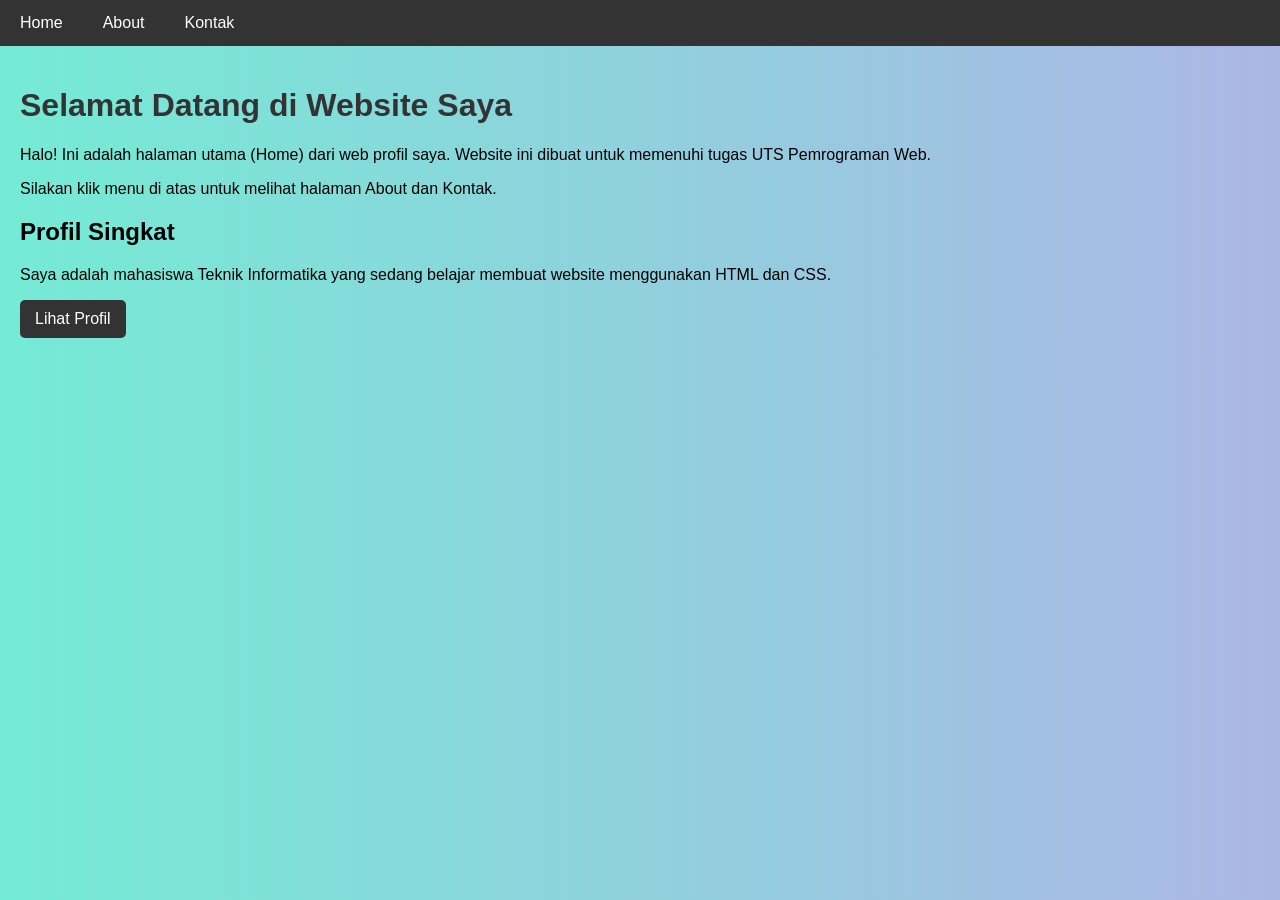
<file: index.html>
<!DOCTYPE html>
<html lang="id">
<head>
    <meta charset="UTF-8">
    <meta name="viewport" content="width=device-width, initial-scale=1.0">
    <title>Home - Web Profil</title>

    <!-- Link ke CSS Eksternal -->
    <link rel="stylesheet" href="style.css">
</head>
<body>

    <!-- Navbar -->
    <div class="navbar">
        <a href="index.html">Home</a>
        <a href="about.html">About</a>
        <a href="contact.html">Kontak</a>
    </div>

    <!-- Konten Utama -->
    <div class="container">
        <h1>Selamat Datang di Website Saya</h1>
        <p>
            Halo! Ini adalah halaman utama (Home) dari web profil saya.
            Website ini dibuat untuk memenuhi tugas UTS Pemrograman Web.
        </p>

        <p>
            Silakan klik menu di atas untuk melihat halaman About dan Kontak.
        </p>

        <!-- Contoh tambahan biar lebih menarik -->
        <h2>Profil Singkat</h2>
        <p>
            Saya adalah mahasiswa Teknik Informatika yang sedang belajar
            membuat website menggunakan HTML dan CSS.
        </p>

        <!-- Tombol sederhana (pakai efek CSS) -->
        <a href="about.html" style="
            display:inline-block;
            padding:10px 15px;
            background:#333;
            color:white;
            text-decoration:none;
            border-radius:5px;
            transition:0.3s;
        "
        onmouseover="this.style.background='#555'"
        onmouseout="this.style.background='#333'">
            Lihat Profil
        </a>
    </div>

</body>
</html>
</file>
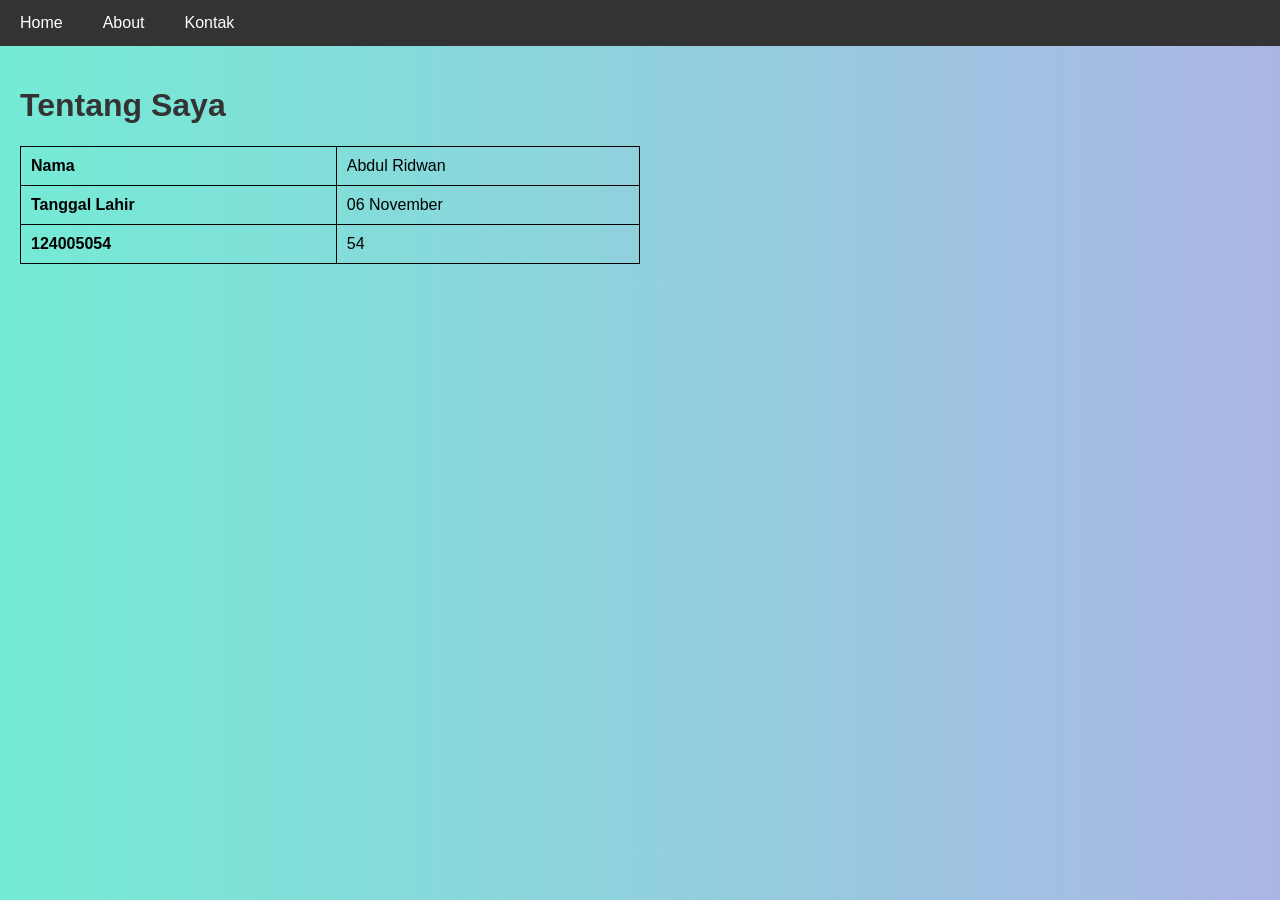
<file: about.html>
<!DOCTYPE html>
<html>
<head>
    <title>About</title>
    <link rel="stylesheet" href="style.css">
</head>
<body>

<div class="navbar">
    <a href="index.html">Home</a>
    <a href="about.html">About</a>
    <a href="contact.html">Kontak</a>
</div>

<div class="container">
    <h1>Tentang Saya</h1>

    <table>
        <tr>
            <th>Nama</th>
            <td>Abdul Ridwan</td>
        </tr>
        <tr>
            <th>Tanggal Lahir</th>
            <td>06 November</td>
        </tr>
        <tr>
            <th>124005054</th>
            <td>54</td>
        </tr>
    </table>

</div>

</body>
</html>
</file>
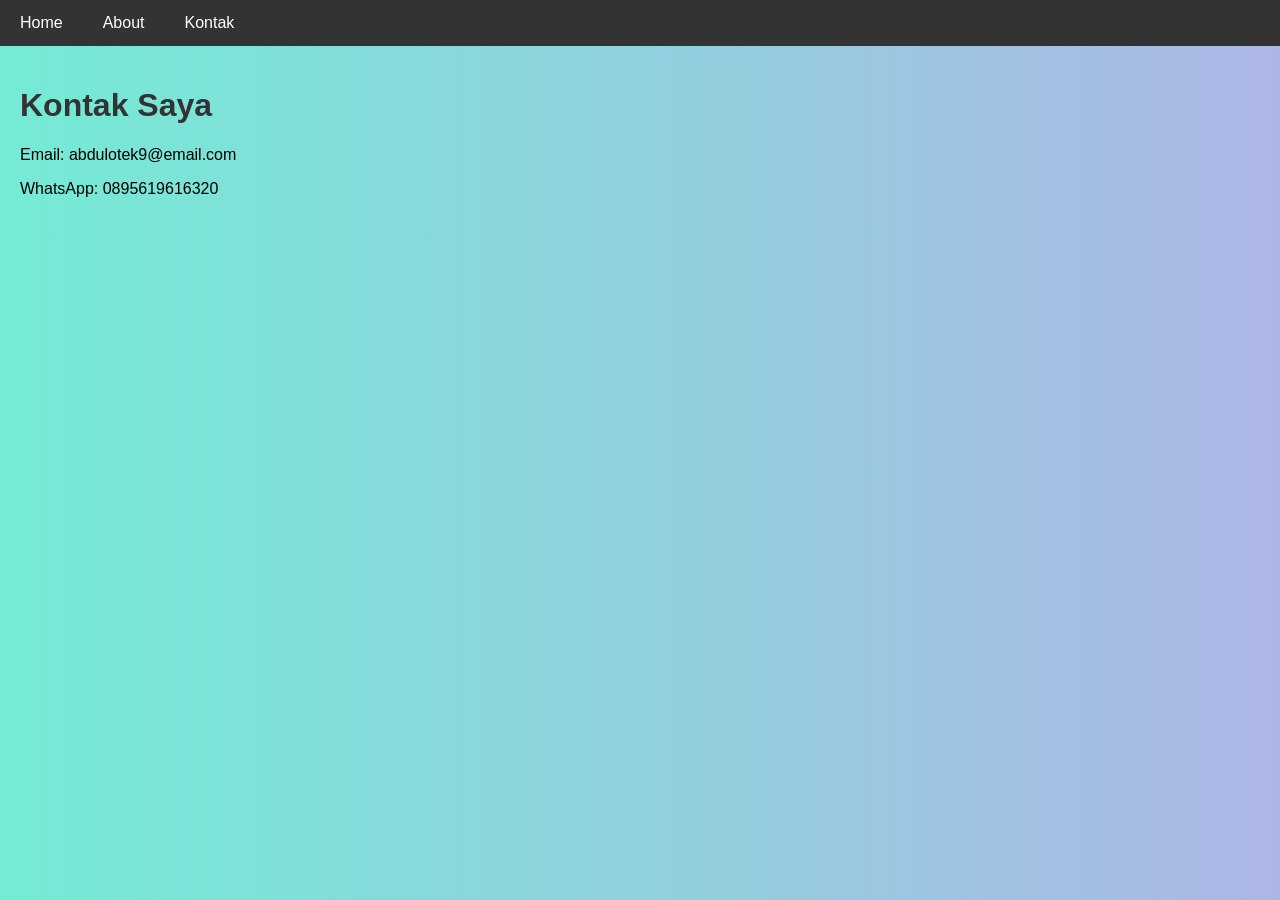
<file: contact.html>
<!DOCTYPE html>
<html>
<head>
    <title>Kontak</title>
    <link rel="stylesheet" href="style.css">
</head>
<body>

<div class="navbar">
    <a href="index.html">Home</a>
    <a href="about.html">About</a>
    <a href="contact.html">Kontak</a>
</div>

<div class="container">
    <h1>Kontak Saya</h1>
    <p>Email: abdulotek9@email.com</p>
    <p>WhatsApp: 0895619616320</p>
</div>

</body>
</html>
</file>
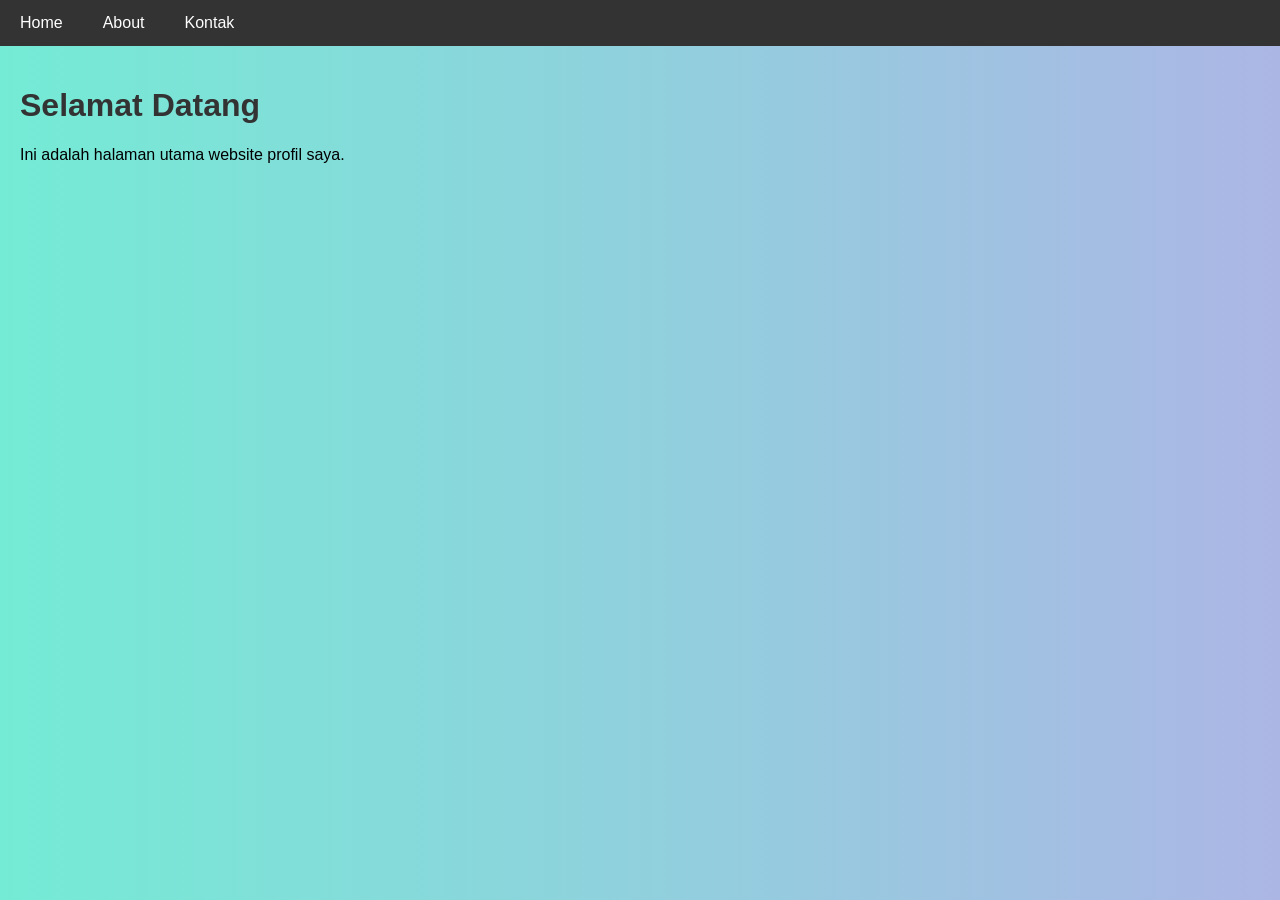
<file: home.html>
<!DOCTYPE html>
<html>
<head>
    <title>Home</title>
    <link rel="stylesheet" href="style.css">
</head>
<body>

<div class="navbar">
    <a href="index.html">Home</a>
    <a href="about.html">About</a>
    <a href="contact.html">Kontak</a>
</div>

<div class="container">
    <h1>Selamat Datang</h1>
    <p>Ini adalah halaman utama website profil saya.</p>
</div>

</body>
</html>
</file>
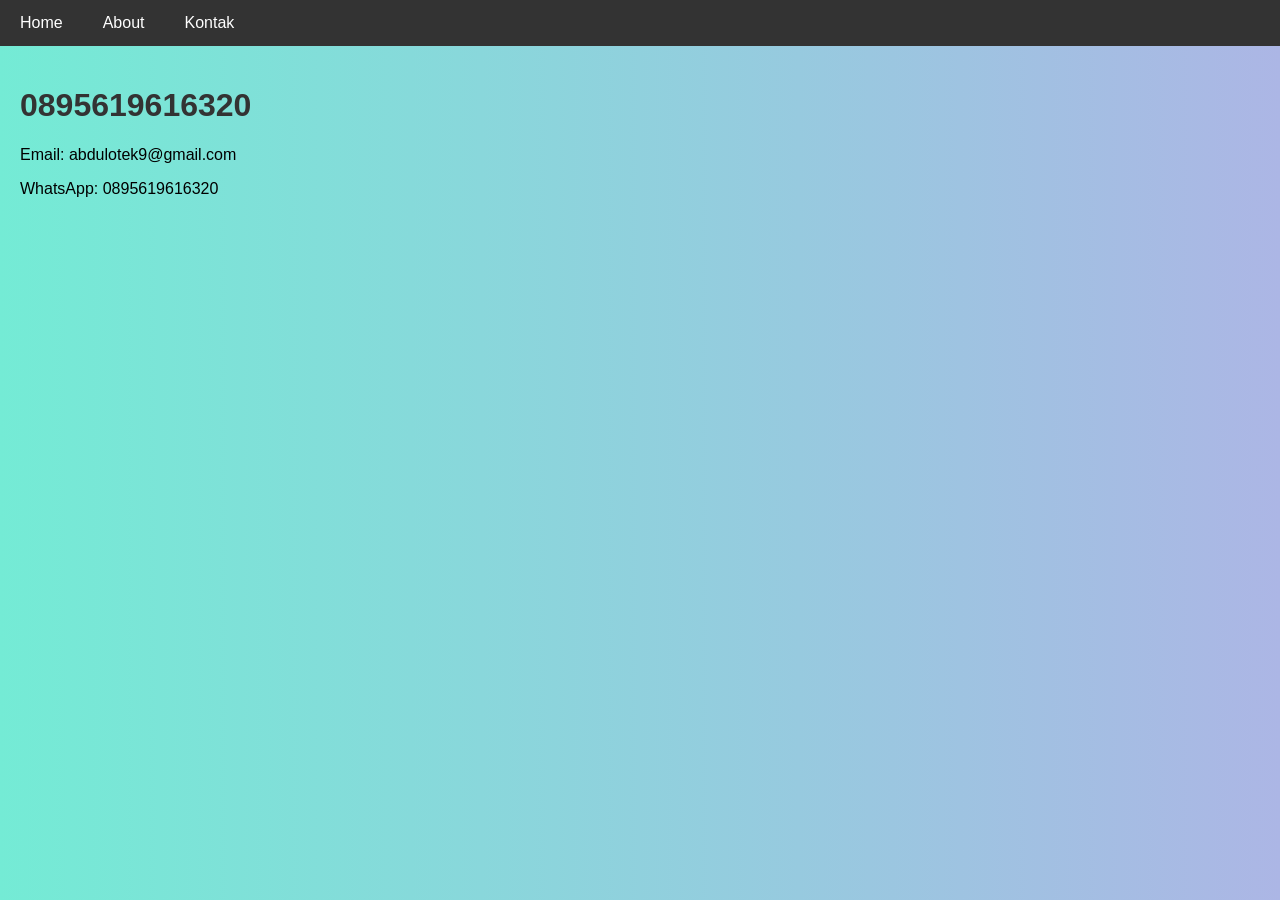
<file: Kontak.html>
<!DOCTYPE html>
<html>
<head>
    <title>Kontak</title>
    <link rel="stylesheet" href="style.css">
</head>
<body>

<div class="navbar">
    <a href="index.html">Home</a>
    <a href="about.html">About</a>
    <a href="contact.html">Kontak</a>
</div>

<div class="container">
    <h1>0895619616320</h1>
    <p>Email: abdulotek9@gmail.com</p>
    <p>WhatsApp: 0895619616320</p>
</div>

</body>
</html>
</file>
<file: style.css>
/* Reset dasar */
body {
    margin: 0;
    font-family: Arial, sans-serif;
    background: linear-gradient(to right, #74ebd5, #ACB6E5);
}

/* Navbar */
.navbar {
    background-color: #333;
    overflow: hidden;
}

.navbar a {
    float: left;
    color: white;
    padding: 14px 20px;
    text-decoration: none;
    transition: 0.3s;
}

/* Hover (transisi) */
.navbar a:hover {
    background-color: #575757;
    transform: scale(1.1);
}

/* Konten */
.container {
    padding: 20px;
    animation: fadeIn 1s ease-in;
}

/* Animasi */
@keyframes fadeIn {
    from {
        opacity: 0;
        transform: translateY(20px);
    }
    to {
        opacity: 1;
        transform: translateY(0);
    }
}

/* Judul */
h1 {
    color: #333;
}

/* Table */
table {
    border-collapse: collapse;
    width: 50%;
}

table, th, td {
    border: 1px solid black;
}

th, td {
    padding: 10px;
    text-align: left;
}
</file>
